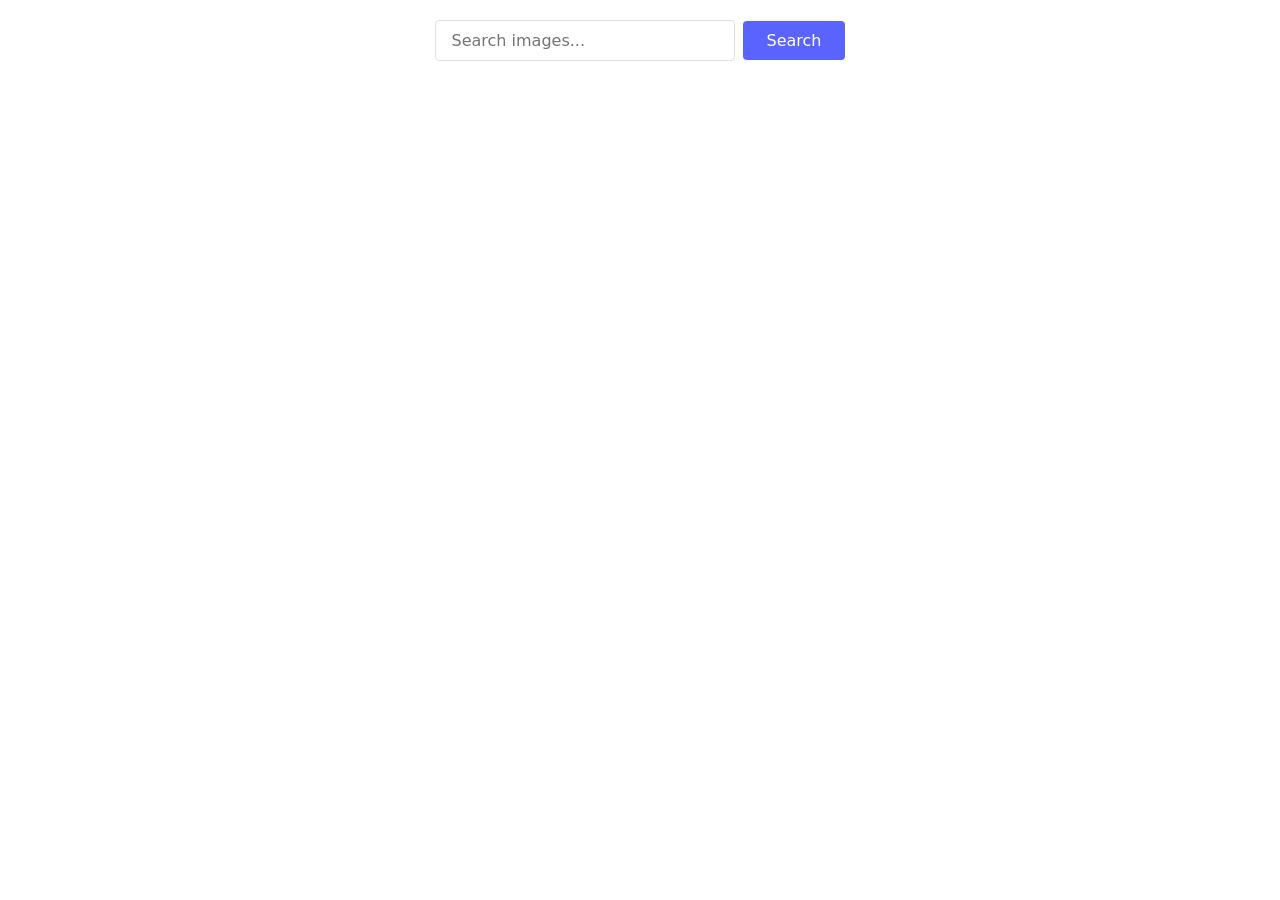
<file: src/index.html>
<!DOCTYPE html>
<html lang="en">
  <head>
    <meta charset="UTF-8" />
    <link rel="icon" type="image/svg+xml" href="/favicon.svg" />
    <meta name="viewport" content="width=device-width, initial-scale=1.0" />
    <title>Vanilla App Template</title>
    <link rel="stylesheet" href="./css/styles.css" />
  </head>
  <body>
    <form class="form">
  <label>
    <input type="text" name="search-text" placeholder="Search images..." required>
  </label>
  <button type="submit">Search</button>
</form>

  <ul class="gallery">
    <span class="loader"></span>
    
  </ul>

  <button class="load-more-btn">Load More</button>
    <script type="module" src="./main.js"></script>
  </body>
</html>
</file>
<file: src/css/styles.css>
/**
  |============================
  | include css partials with
  | default @import url()
  |============================
*/
/* Common styles */
@import url('./reset.css');
@import url('./base.css');


/* Form styles */
.form {
  display: flex;
  gap: 8px;
  align-items: center;
  justify-content: center;
  padding: 20px;
}

.form label {
  display: flex;
  flex: 1;
  max-width: 300px;
}

.form input {
  flex: 1;
  padding: 10px 16px;
  border: 1px solid #e0e0e0;
  border-radius: 4px;
  font-size: 16px;
  font-family: inherit;
  outline: none;
  transition: border-color 0.3s ease;
}

.form input:focus {
  border-color: #5b63ff;
  box-shadow: 0 0 0 3px rgba(91, 99, 255, 0.1);
}

.form button {
  padding: 10px 24px;
  background-color: #5b63ff;
  color: white;
  border: none;
  border-radius: 4px;
  font-size: 16px;
  font-weight: 500;
  font-family: inherit;
  cursor: pointer;
  transition: background-color 0.3s ease, box-shadow 0.3s ease;
}

.form button:hover {
  background-color: #4a52d9;
  box-shadow: 0 4px 12px rgba(91, 99, 255, 0.3);
}

.form button:active {
  background-color: #3a41b8;
}

/* Gallery styles */
.gallery {
  display: grid;
  grid-template-columns: repeat(auto-fill, minmax(280px, 1fr));
  gap: 16px;
  padding: 20px;
  max-width: 1200px;
  margin: 0 auto;
}

.gallery-item {
  border-radius: 8px;
  overflow: hidden;
  box-shadow: 0 2px 8px rgba(0, 0, 0, 0.1);
  transition: transform 0.3s ease, box-shadow 0.3s ease;
  background-color: #fff;
  border: 1px solid #000000;
}

.gallery-item:hover {
  transform: translateY(-4px);
  box-shadow: 0 8px 16px rgba(0, 0, 0, 0.15);
}

.gallery-img-wrapper {
  position: relative;
  width: 100%;
  padding-bottom: 100%;
  overflow: hidden;
  background-color: #f0f0f0;
}

.gallery-image {
  position: absolute;
  top: 0;
  left: 0;
  width: 100%;
  height: 100%;
  object-fit: cover;
  display: block;
}

.gallery-info {
  display: flex;
  justify-content: space-around;
  padding: 12px 8px;
  gap: 8px;
}

.gallery-stat {
  display: flex;
  flex-direction: column;
  align-items: center;
  flex: 1;
}

.gallery-stat-label {
  font-size: 12px;
  color: #757575;
  text-transform: capitalize;
  margin-bottom: 4px;
}

.gallery-stat-value {
  font-size: 14px;
  font-weight: 600;
  color: #1a1a1a;
  margin: 0;
}



.loader {
  font-size: 48px;
  font-family: Arial, Helvetica, sans-serif;
  font-weight: bold;
  display: inline-block;
  color: #ffffff;
  letter-spacing: 2px;
  position: relative;
  box-sizing: border-box;
}
.loader::after {
  content: 'Loading';
  position: absolute;
  left: 0;
  top: 0;
  color: #ff0000;
  width: 100%;
  height: 100%;
  overflow: hidden;
  box-sizing: border-box;
  animation: animloader 6s linear infinite;
}

@keyframes animloader {
  0% {
    height: 100%;
  }
  100% {
    height: 0%;
  }
}


.load-more-btn {
  display: none;
  margin: 20px auto;
  padding: 10px 24px;
  background-color: #5b63ff;
  color: white;
  border: none;
  border-radius: 4px;
  font-size: 16px;
  font-weight: 500;
  font-family: inherit;
  cursor: pointer;
  transition: background-color 0.3s ease, box-shadow 0.3s ease;
}

.load-more-btn.is-active {
  display: block;
}
</file>
